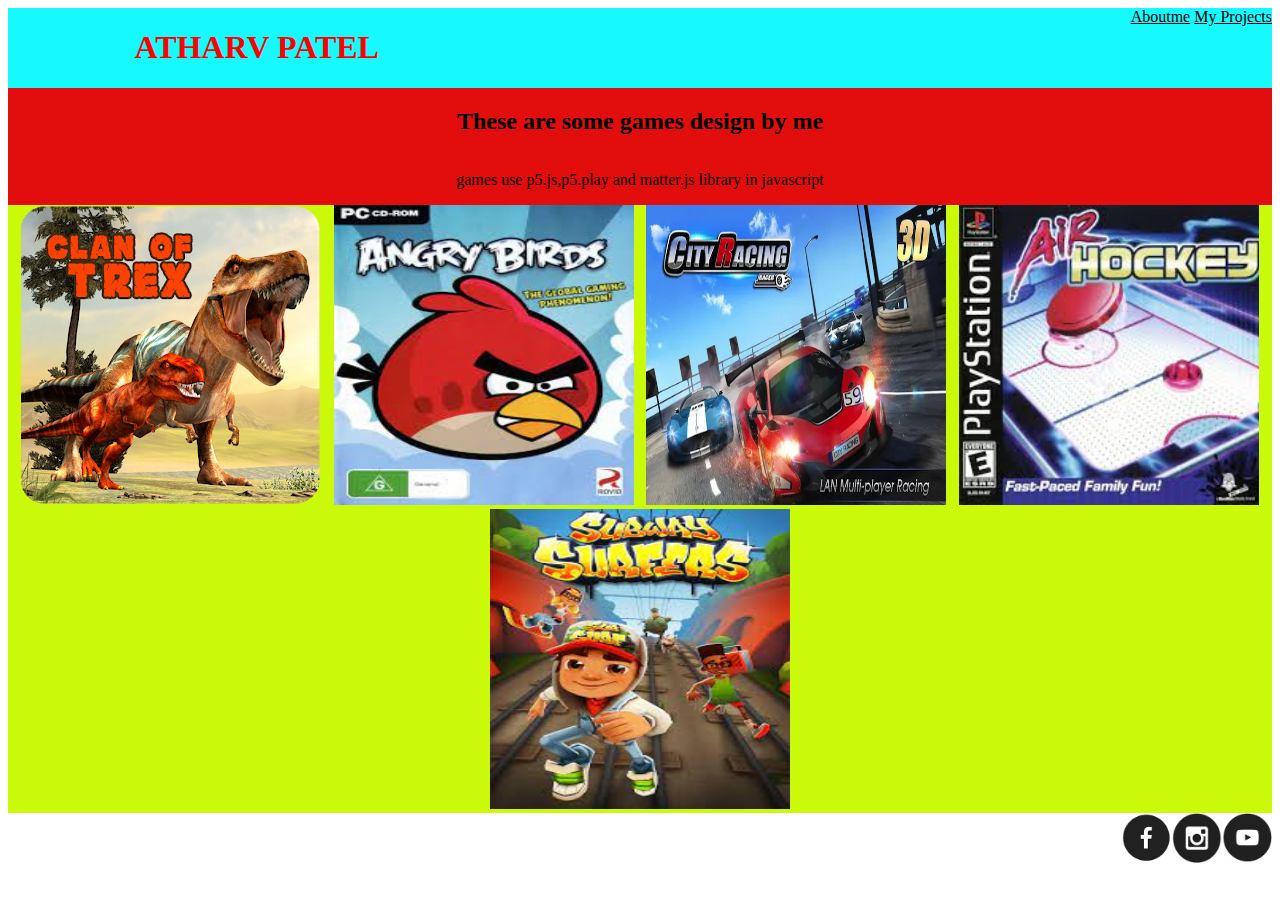
<file: index.html>
<!DOCTYPE html>
<html>

<head>
    <title>
        My Portfolio
    </title>
    <link href="styles.css" type="text/css" rel="stylesheet"/>
</head>
<meta name="google-site-verification" content="aaXFD6D76D8fHGIXT6x7WdS6HZYu7HpFqSLVeamp1XA" />
<body>
<div class="Header">
    <h1>ATHARV PATEL </h1>
    <div class="menu">
    <a href="Aboutme.html" target="_blank">Aboutme</a>
    <a href="Myprojects.html">My Projects</a>
</div>
</div>

<div class="Details">

    <h2>These are some games design by me</h2>
    <p>games use p5.js,p5.play and matter.js library in javascript</p>
</div>
<div class="grid">
    <div class="item">
    <a href="https://editor.p5js.org/atharv12345/full/T1hQRIuNi" target="_blank">
    <img src="trex.png" width="300" height="300"/>
</a>
<p>trex runner game</p>
</div>
<div class="item">
<a href=" https://atharvpatel1234.github.io/C33/">
    <img src="angrybird.jpg" width="300" height="300"/>
</a>
<p>angry bird  game</p>
</div>
<div class="item">
<a href="https://google.com">
    <img src="carracing.webp" width="300" height="300"/>
</a>
<p>Car racing game</p>
</div>
<div class="item">
<a href="https://google.com">
    <img src="Hockey.jpg" width="300" height="300"/>
</a>
<p>Multiplayer game game</p>
</div>
<div class="item">
<a href="#">
    <img src="subwaysurfer.jpg" width="300" height="300"/>
</a>
<p>Subway surfer game</p>
</div>
</div>
<div class="footer">
<a href="#"> 
    <img src="Icons-20201201T093024Z-001\Icons\fb.png" width="50" height="50"/>

</a>
<a href="https://www.instagram.com/k_r_i_s_h_n_ap_a_t_e_l/">
    
    <img src="Icons-20201201T093024Z-001\Icons\insta.png" width="50" height="50"/> 
   

</a>
<a href="#">
    <img src="Icons-20201201T093024Z-001\Icons\youtube.png" width="50" height="50"/>
 
</a>
</div>
</body>



</html>
</file>
<file: styles.css>
h1{
    color :#FF0000;
    margin-right: 150px;
    padding-left: 10%;
}

.Header{
    background-color: #16FAFF;
    display: flex;
    font-family: fantasy;
    justify-content: space-between;
}
.Details{
    background-color: #e20d0d;
    display: flex ;
    justify-content: center;
    flex-flow: column;
    align-items: center;
}
.grid{
    display: flex;
    flex-wrap: wrap;
    justify-content: space-evenly;
    background-color: #cafa0a;
}
.footer{
    display: flex;
    justify-content: flex-end;
}
a:link{
    color : black;
}
a:visited{
    color: whitesmoke;
}
.item{
    position: relative;
}
.item p{
    position: absolute;
    top: 50%;
    left: 50%;
    transform: translate(-50%,-50%);
    opacity: 0;
}
.item:hover p{
    opacity: 1;
    
}
.item:hover img{
    opacity: 0.63;
    transform: scale(1.1);
}
</file>
